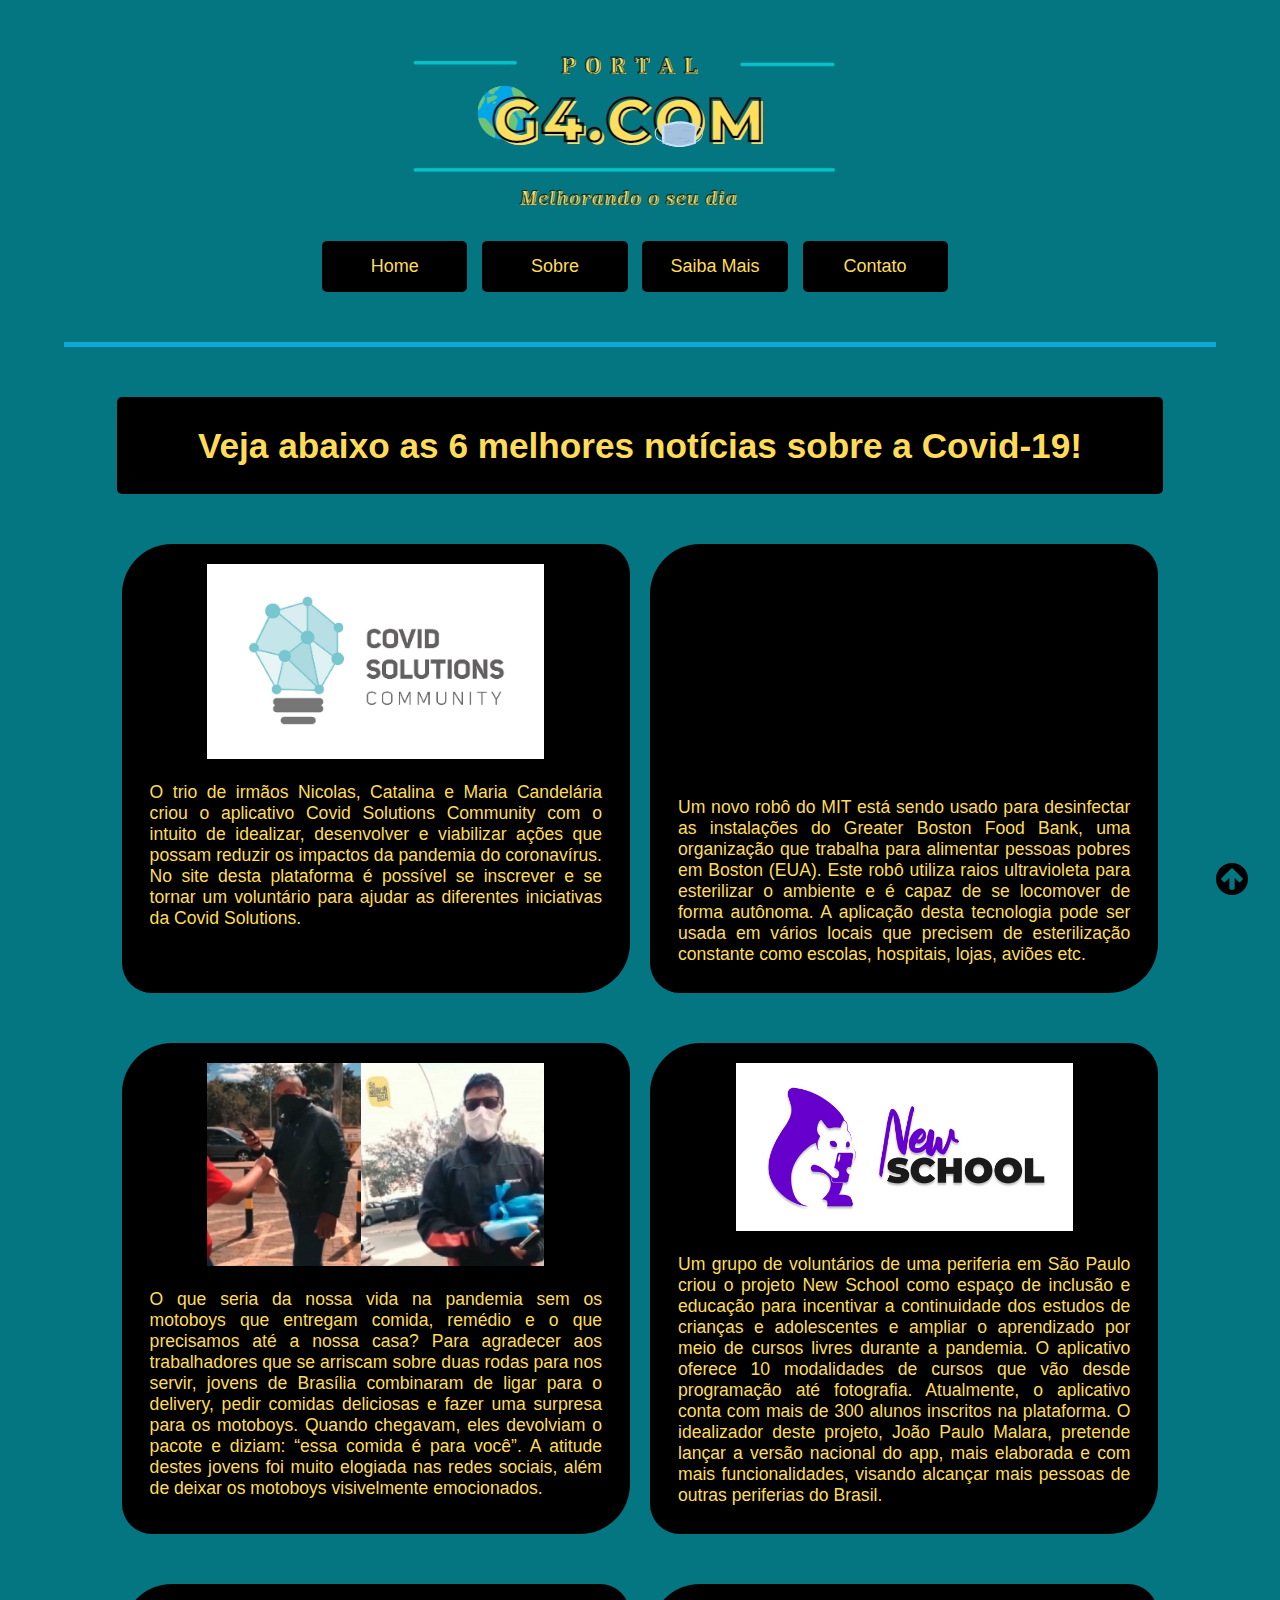
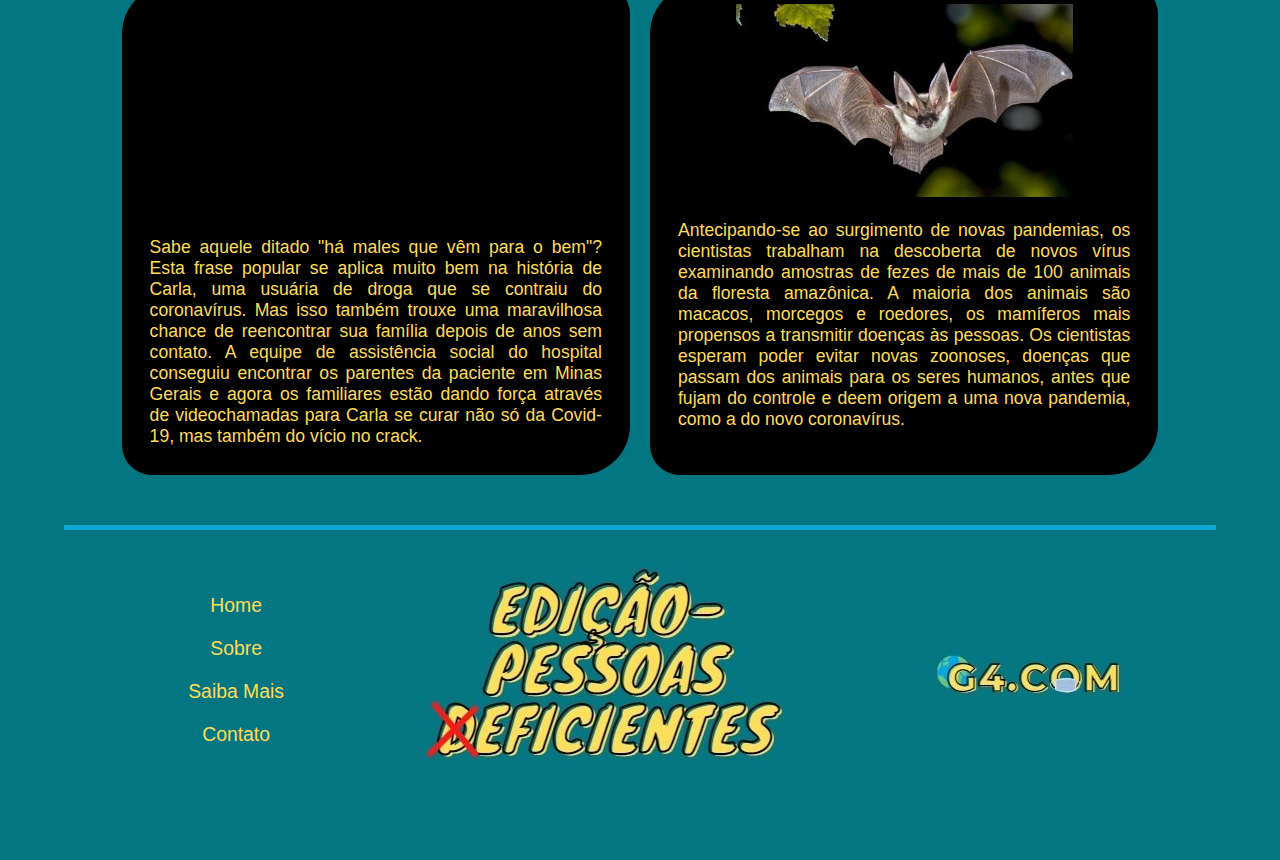
<file: index.html>
<!DOCTYPE html>
<html lang="pt-br">

<head>
	<meta charset="UTF-8">
	<meta http-equiv="X-UA-Compatible" content="IE=edge">
    <meta name="viewport" content="width=device-width, initial-scale=1.0">
	<link rel="icon" type="image/png" href="img/iconeaba.png"> <!-- Coloca logo na aba da página  -->
	<title>Home</title>
	<link rel="stylesheet" href="css/indexStyle.css">
</head>

<body>
	<header>
		<!-- Cabeçalho -->
		<img id="logo" src="img/logo497x233.jpg" alt="Imagem do logo portal G4">
		<nav>
			<a href="index.html" class="active">Home</a>
			<a href="sobre.html">Sobre</a>
			<a href="saiba-mais.html">Saiba Mais</a>
			<a href="contato.html">Contato</a>
		</nav>
	</header>

	<div id="titulo">
		<h1>Veja abaixo as 6 melhores notícias sobre a Covid-19!</h1>
	</div>

	<div class="noticias">
		<div id="noticia1">
			<img class="fotoNoticia" src="img/covidSolutions.jpg" alt="Logo do aplicativo Covid Solutions Community">
			<p>O trio de irmãos Nicolas, Catalina e Maria Candelária criou o aplicativo Covid
				Solutions Community com o intuito de idealizar, desenvolver e viabilizar
				ações que possam reduzir os impactos da pandemia do coronavírus. No site
				desta plataforma é possível se inscrever e se tornar um voluntário para
				ajudar as diferentes iniciativas da Covid Solutions. </p>
		</div>

		<div id="noticia2">
			<iframe width="340" height="220" src="https://www.youtube.com/embed/abIWcsJ4_gM" title="YouTube video player" frameborder="0" allow="accelerometer; autoplay; clipboard-write; encrypted-media; gyroscope; picture-in-picture" allowfullscreen></iframe>
			<p>Um novo robô do MIT está sendo usado para desinfectar as instalações do Greater
				Boston Food Bank, uma organização que trabalha para alimentar pessoas
				pobres em Boston (EUA). Este robô utiliza raios ultravioleta para esterilizar
				o ambiente e é capaz de se locomover de forma autônoma. A aplicação desta
				tecnologia pode ser usada em vários locais que precisem de esterilização
				constante como escolas, hospitais, lojas, aviões etc. </p>
		</div>
		<div id="noticia3">
			<img class="fotoNoticia" src="img/motoboys.jpg" alt="Dois motoboys recebem as entregas de volta">
			<p>O que seria da nossa vida na pandemia sem os motoboys que entregam comida,
				remédio e o que precisamos até a nossa casa? Para agradecer aos trabalhadores
				que se arriscam sobre duas rodas para nos servir, jovens de Brasília combinaram
				de ligar para o delivery, pedir comidas deliciosas e fazer uma surpresa para os
				motoboys. Quando chegavam, eles devolviam o pacote e diziam: “essa comida é
				para você”. A atitude destes jovens foi muito elogiada nas redes sociais, além de
				deixar os motoboys visivelmente emocionados. </p>
		</div>
		<div id="noticia4">
			<img class="fotoNoticia" src="img/newSchool.jpg" alt="Logo do aplicativo New School">
			<p>Um grupo de voluntários de uma periferia em São Paulo criou o projeto New School
				como espaço de inclusão e educação para incentivar a continuidade dos estudos de
				crianças e adolescentes e ampliar o aprendizado por meio de cursos livres
				durante a pandemia. O aplicativo oferece 10 modalidades de cursos que vão
				desde programação até fotografia. Atualmente, o aplicativo conta com mais
				de 300 alunos inscritos na plataforma. O idealizador deste projeto, João
				Paulo Malara, pretende lançar a versão nacional do app, mais elaborada e
				com mais funcionalidades, visando alcançar mais pessoas de outras periferias
				do Brasil.</p>
		</div>
		<div id="noticia5">
			<iframe width="340" height="220" src="https://www.youtube.com/embed/PZFHiwsiRlI" title="YouTube video player" frameborder="0" allow="accelerometer; autoplay; clipboard-write; encrypted-media; gyroscope; picture-in-picture" allowfullscreen></iframe>
			<p>Sabe aquele ditado "há males que vêm para o bem"? Esta frase popular se aplica muito bem
				na história de Carla, uma usuária de droga que se contraiu do coronavírus. Mas isso também
				trouxe uma maravilhosa chance de reencontrar sua família depois de anos sem contato. A
				equipe de assistência social do hospital conseguiu encontrar os parentes da paciente em
				Minas Gerais e agora os familiares estão dando força através de videochamadas para Carla
				se curar não só da Covid-19, mas também do vício no crack.
			</p>
		</div>
		<div id="noticia6">
			<img class="fotoNoticia" src="img/morcego.jpg" alt="Morcego voando">
			<p>Antecipando-se ao surgimento de novas pandemias, os cientistas
				trabalham na descoberta de novos vírus examinando amostras de
				fezes de mais de 100 animais da floresta amazônica. A maioria
				dos animais são macacos, morcegos e roedores, os mamíferos
				mais propensos a transmitir doenças às pessoas. Os cientistas
				esperam poder evitar novas zoonoses, doenças que passam dos
				animais para os seres humanos, antes que fujam do controle e
				deem origem a uma nova pandemia, como a do novo coronavírus.
			</p>
		</div>
	</div>

	<div style="position: fixed; bottom:0%; left: 95%;"><a href="#titulo" title="retornar ao topo"><img
				src="img/voltar.png" width="50%"></a></div>
	</div>

	<footer>
		<!-- Rodapé -->
		<div class="dadosRodape">
			<ul class="menuRodape">
				<li><a href="#logo">Home</a></li>
				<li><a href="sobre.html">Sobre</a></li>
				<li><a href="saibaMais.html">Saiba Mais</a></li>
				<li><a href="contato.html">Contato</a></li>
			</ul>
			<img id="logoRodape" src="img/logoRodape.jpg" alt="logo do rodapé">
			<img id="logoGrupo" src="img/logoGrupo.jpg" alt="logo g4.com">
		</div>
	</footer>

</body>

</html>
</file>
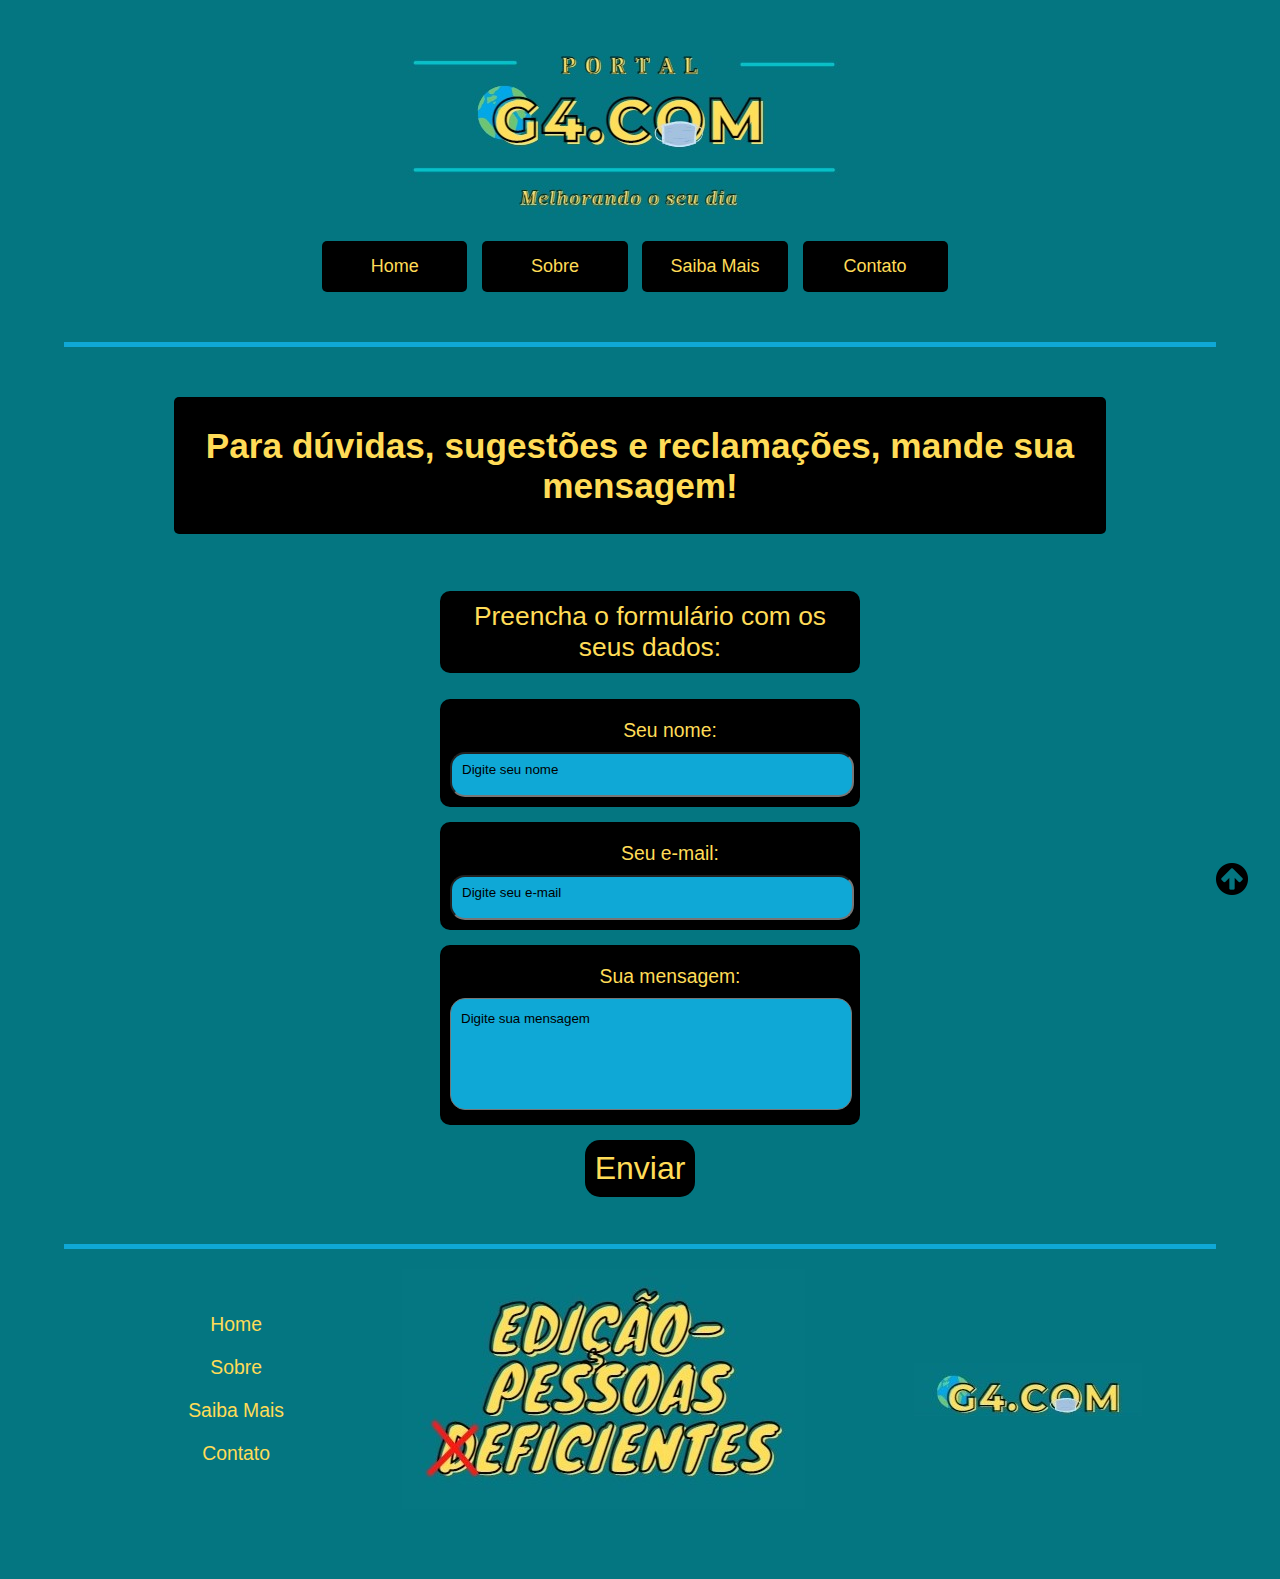
<file: contato.html>
<!DOCTYPE html>
<html lang="pt-br">

<head>
  <meta charset="UTF-8" />
  <meta name="viewport" content="width=device-width, initial-scale=1.0" />
  <link rel="icon" type="image/png" href="img/iconeaba.png" />
  <!-- Coloca logo na aba da página  -->
  <link rel="stylesheet" href="css/contato-style.css" />
  <title>Contato</title>
</head>

<body>
  <header>
		<!-- Cabeçalho -->
		<img id="logo" src="img/logo497x233.jpg" alt="Imagem do logo portal G4">
		<nav>
			<a href="index.html" class="active">Home</a>
			<a href="sobre.html">Sobre</a>
			<a href="saiba-mais.html">Saiba Mais</a>
			<a href="contato.html">Contato</a>
		</nav>
	</header>
  
  <div id="titulo">
    <h1>Para dúvidas, sugestões e reclamações, mande sua mensagem!</h1>
    </div>
  
  <div class="formulario">
    <form id="dadosFormulario">
      <p>Preencha o formulário com os seus dados:</p>

      <div class="field">
        <label for="nome">Seu nome:</label>
        <input type="text" id="nome" name="nome" placeholder="Digite seu nome" required />
      </div>

      <div class="field">
        <label for="email">Seu e-mail:</label>
        <input type="email" id="email" name="email" placeholder="Digite seu e-mail" required />
      </div>

      <div class="field">
        <label for="mensagem">Sua mensagem:</label>
        <textarea type="text" name="mensagem" id="mensagem" placeholder="Digite sua mensagem" required></textarea>
      </div>

      <input type="submit" value="Enviar" />
    </form>
  </div>

  <div style="position: fixed; bottom:0%; left: 95%;"><a href="#titulo" title="retornar ao topo"><img
    src="img/voltar.png" width="50%"></a></div>
</div>

<footer>
  <!-- Rodapé -->
  <div class="dadosRodape">
    <ul class="menuRodape">
      <li><a href="index.html">Home</a></li>
      <li><a href="sobre.html">Sobre</a></li>
      <li><a href="saiba-mais.html">Saiba Mais</a></li>
      <li><a href="contato.html">Contato</a></li>
    </ul>
    <img id="logoRodape" src="img/logoRodape.jpg" alt="logo do rodapé">
    <img id="logoGrupo" src="img/logoGrupo.jpg" alt="logo g4.com">
  </div>
</footer>

</body>
<script src="script/script.js"></script>

</html>
</file>
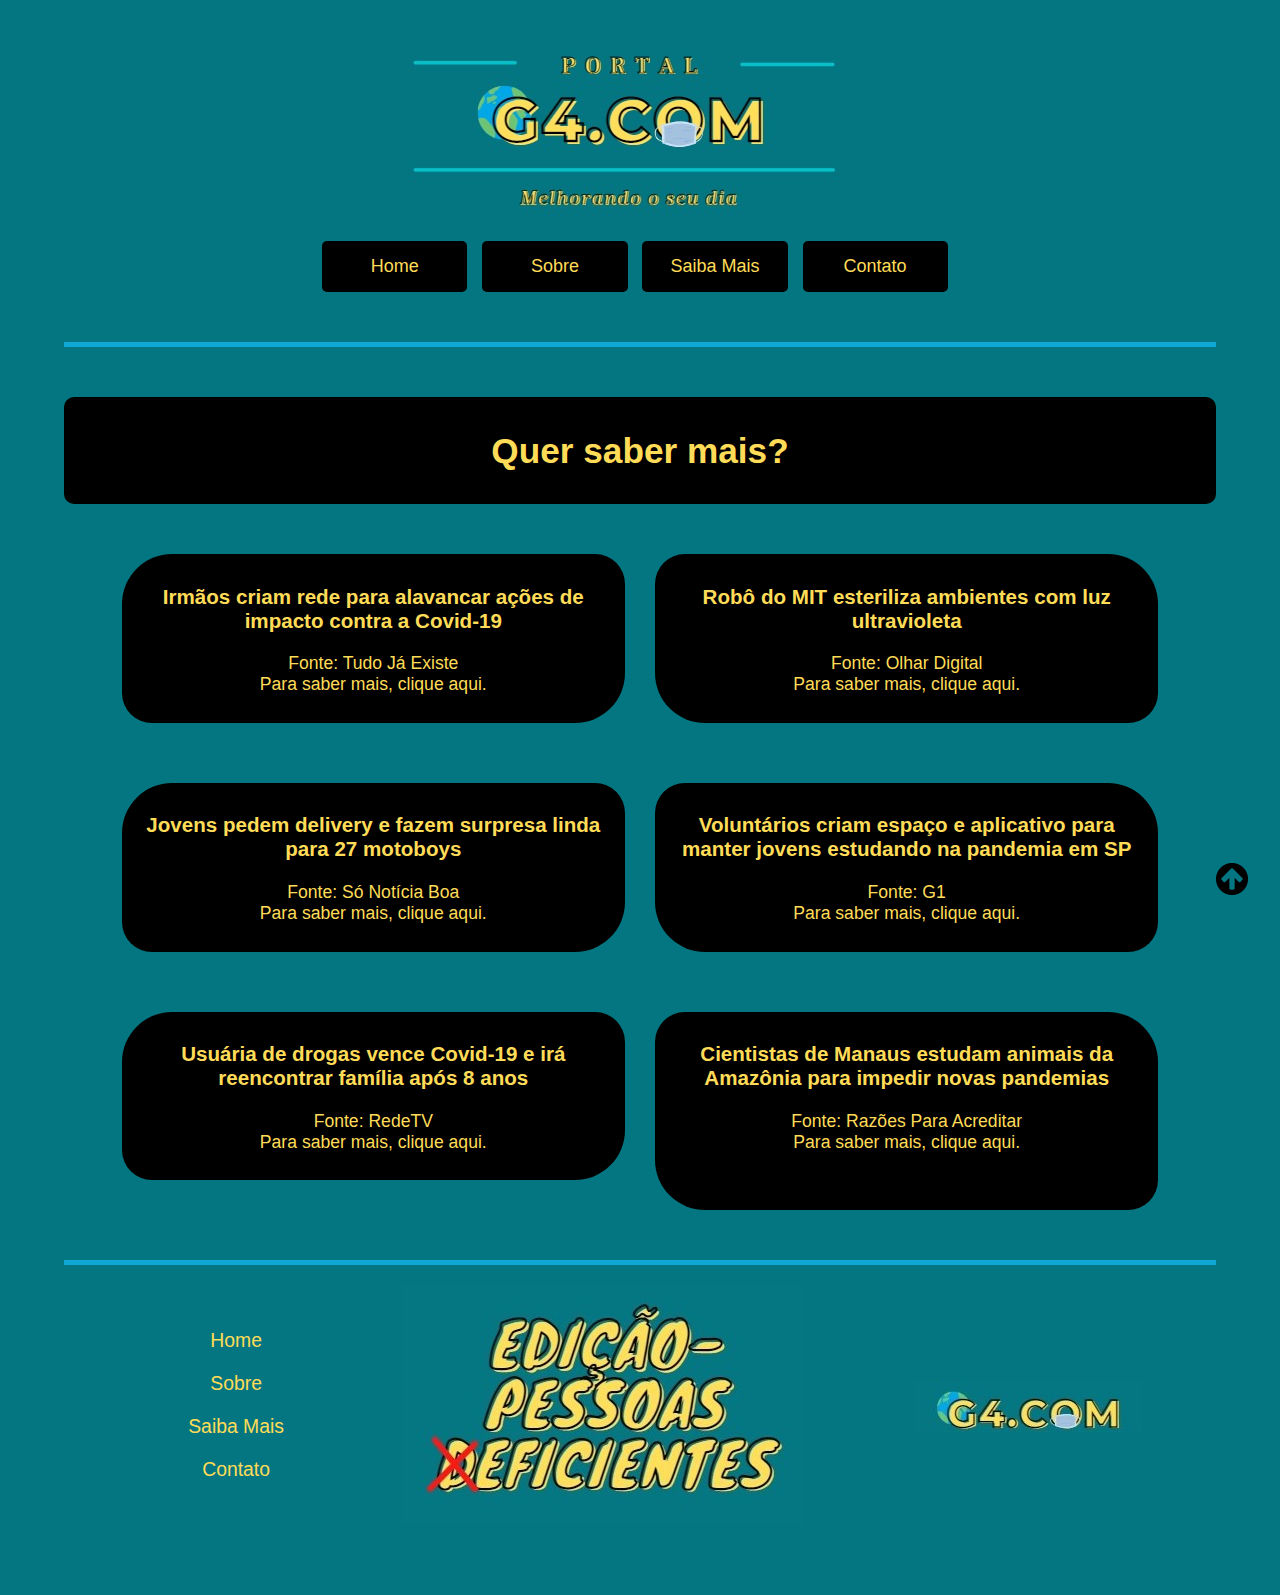
<file: saiba-mais.html>
<!DOCTYPE html>
<html lang="pt-br">

<head>
    <meta charset="UTF-8">
    <meta http-equiv="X-UA-Compatible" content="IE=edge">
    <meta name="viewport" content="width=device-width, initial-scale=1.0">
    <link rel="icon" type="image/png" href="img/iconeaba.png"> <!-- Coloca logo na aba da página  -->
    <title>Saiba Mais</title>
    <link rel="stylesheet" href="css/saiba-mais-style.css">
</head>

<body>
	<header>
		<!-- Cabeçalho -->
		<img id="logo" src="img/logo497x233.jpg" alt="Imagem do logo portal G4">
		<nav>
			<a href="index.html" class="active">Home</a>
			<a href="sobre.html">Sobre</a>
			<a href="saiba-mais.html">Saiba Mais</a>
			<a href="contato.html">Contato</a>
		</nav>
	</header>

    <div id="titulo">
        <h1>Quer saber mais?</h1>
    </div>

    <div class="noticias">
        <div id="noticia1">
            <h3>Irmãos criam rede para alavancar ações de impacto contra a Covid-19</h3>
            <p><a
                    href="https://tudojaexiste.com.br/irmaos-criam-rede-para-alavancar-ideias-de-impacto-contra-a-covid-19/">Fonte:
                    Tudo Já Existe <br>
                    Para saber mais, clique
                    aqui</a>.</p>
        </div>

        <div id="noticia2">
            <h3>Robô do MIT esteriliza ambientes com luz ultravioleta
            </h3>
            <p><a href="https://www.youtube.com/watch?v=abIWcsJ4_gM">Fonte: Olhar Digital <br>
                    Para saber mais, clique aqui</a>.</p>
        </div>

        <div id="noticia3">
            <h3>Jovens pedem delivery e fazem surpresa linda para 27 motoboys</h3>
            <p><a
                    href="https://www.sonoticiaboa.com.br/2021/04/29/jovens-pedem-delivery-surpresa-linda-27-motoboys-video/">Fonte:
                    Só Notícia Boa <br>
                    Para saber mais, clique
                    aqui</a>.</p>
            </p>
        </div>

        <div id="noticia4">
            <h3>Voluntários criam espaço e aplicativo para manter jovens estudando na pandemia em SP</h3>
            <p><a
                    href="https://g1.globo.com/olha-que-legal/noticia/2020/12/13/voluntarios-criam-espaco-e-aplicativo-para-manter-jovens-estudando-na-pandemia-em-sp.ghtml">Fonte:
                    G1 <br>
                    Para saber mais, clique
                    aqui</a>.</p>
        </div>

        <div id="noticia5">
            <h3>Usuária de drogas vence Covid-19 e irá reencontrar família após 8 anos</h3>
            <p><a href="https://www.youtube.com/watch?v=PZFHiwsiRlI&t">Fonte: RedeTV <br>
                    Para saber mais, clique aqui</a>.</p>
        </div>

        <div id="noticia6">
            <h3>Cientistas de Manaus estudam animais da Amazônia para impedir novas pandemias</h3>
            <p><a href="https://razoesparaacreditar.com/cientistas-animais-amazonia-pandemias/">Fonte:
                    Razões Para Acreditar <br>
                    Para saber mais, clique
                    aqui</a>.</p>
        </div>
    </div>

    <div style="position: fixed; bottom:0%; left: 95%;"><a href="#titulo" title="retornar ao topo"><img
                src="img/voltar.png" width="50%"></a></div>
    </div>

    <footer>
		<!-- Rodapé -->
		<div class="dadosRodape">
			<ul class="menuRodape">
				<li><a href="index.html">Home</a></li>
				<li><a href="sobre.html">Sobre</a></li>
				<li><a href="saiba-mais.html">Saiba Mais</a></li>
				<li><a href="contato.html">Contato</a></li>
			</ul>
			<img id="logoRodape" src="img/logoRodape.jpg" alt="logo do rodapé">
			<img id="logoGrupo" src="img/logoGrupo.jpg" alt="logo g4.com">
		</div>
	</footer>

</body>

</html>
</file>
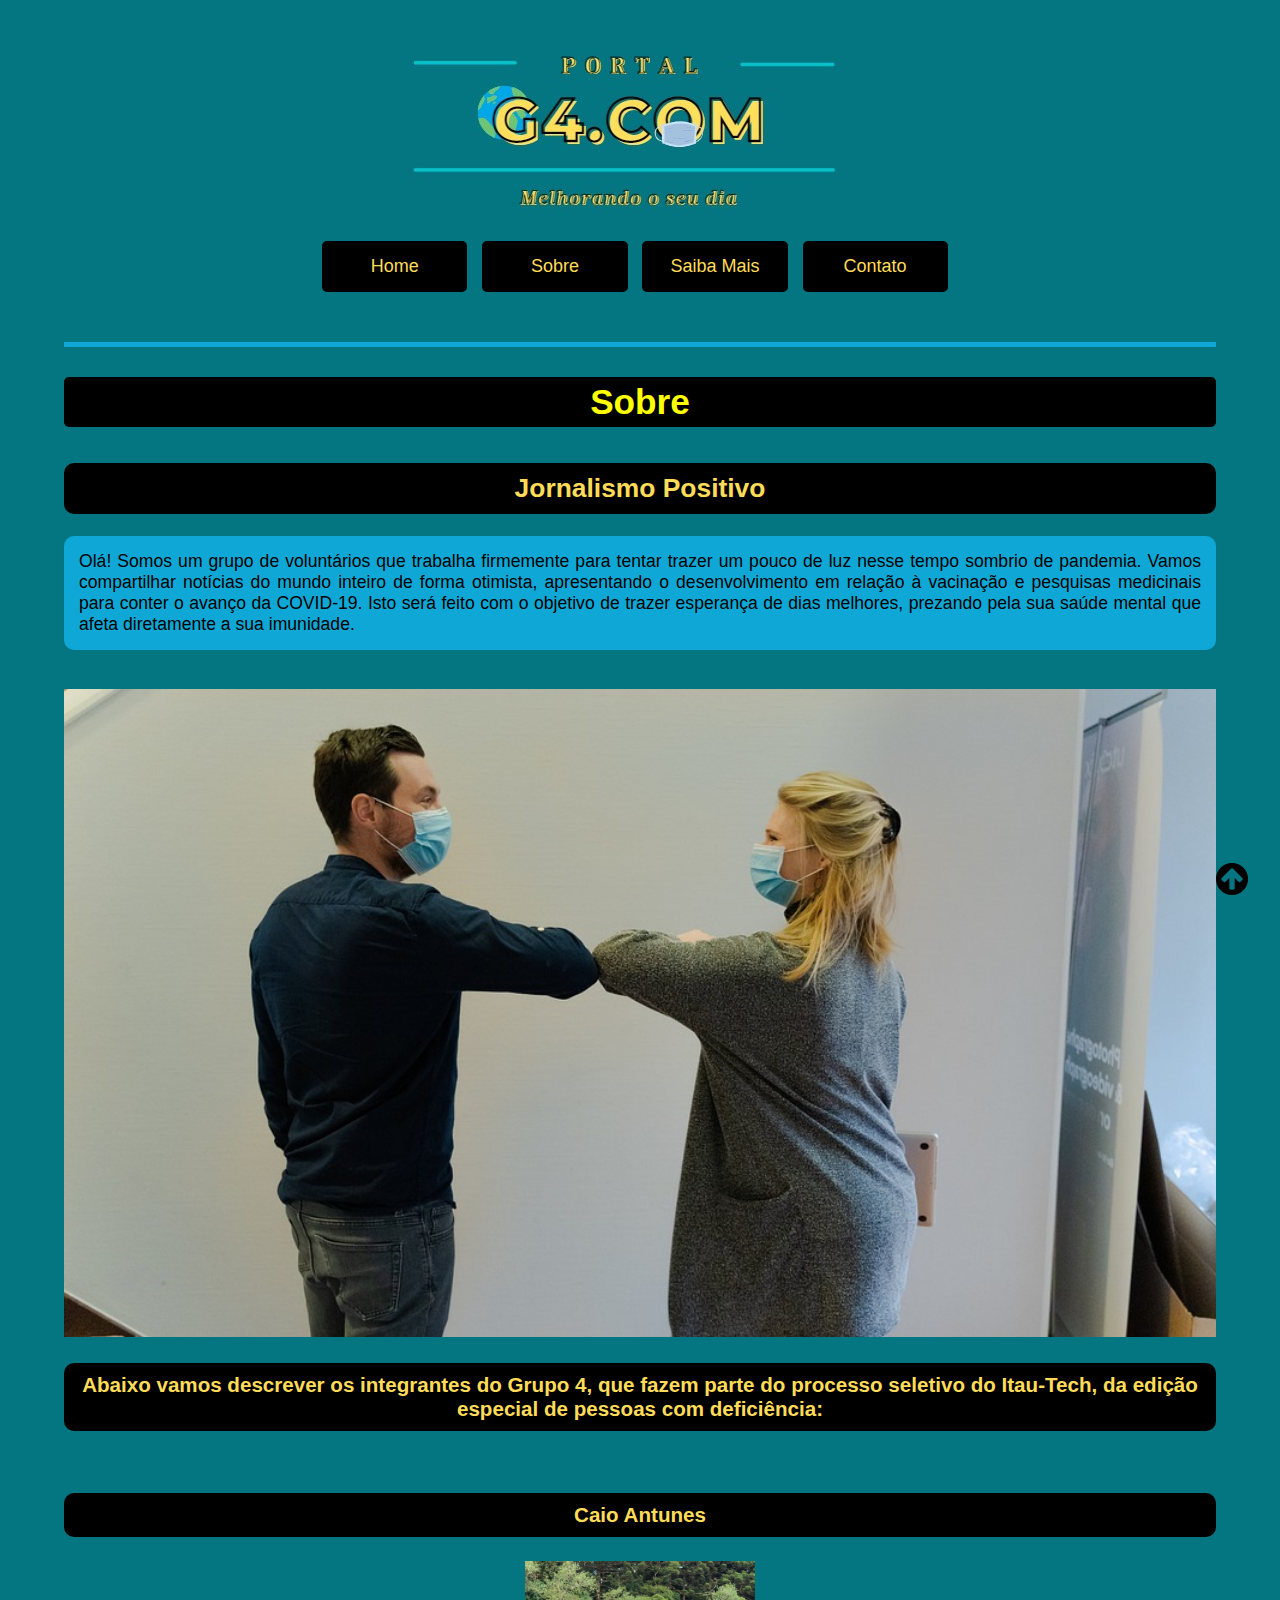
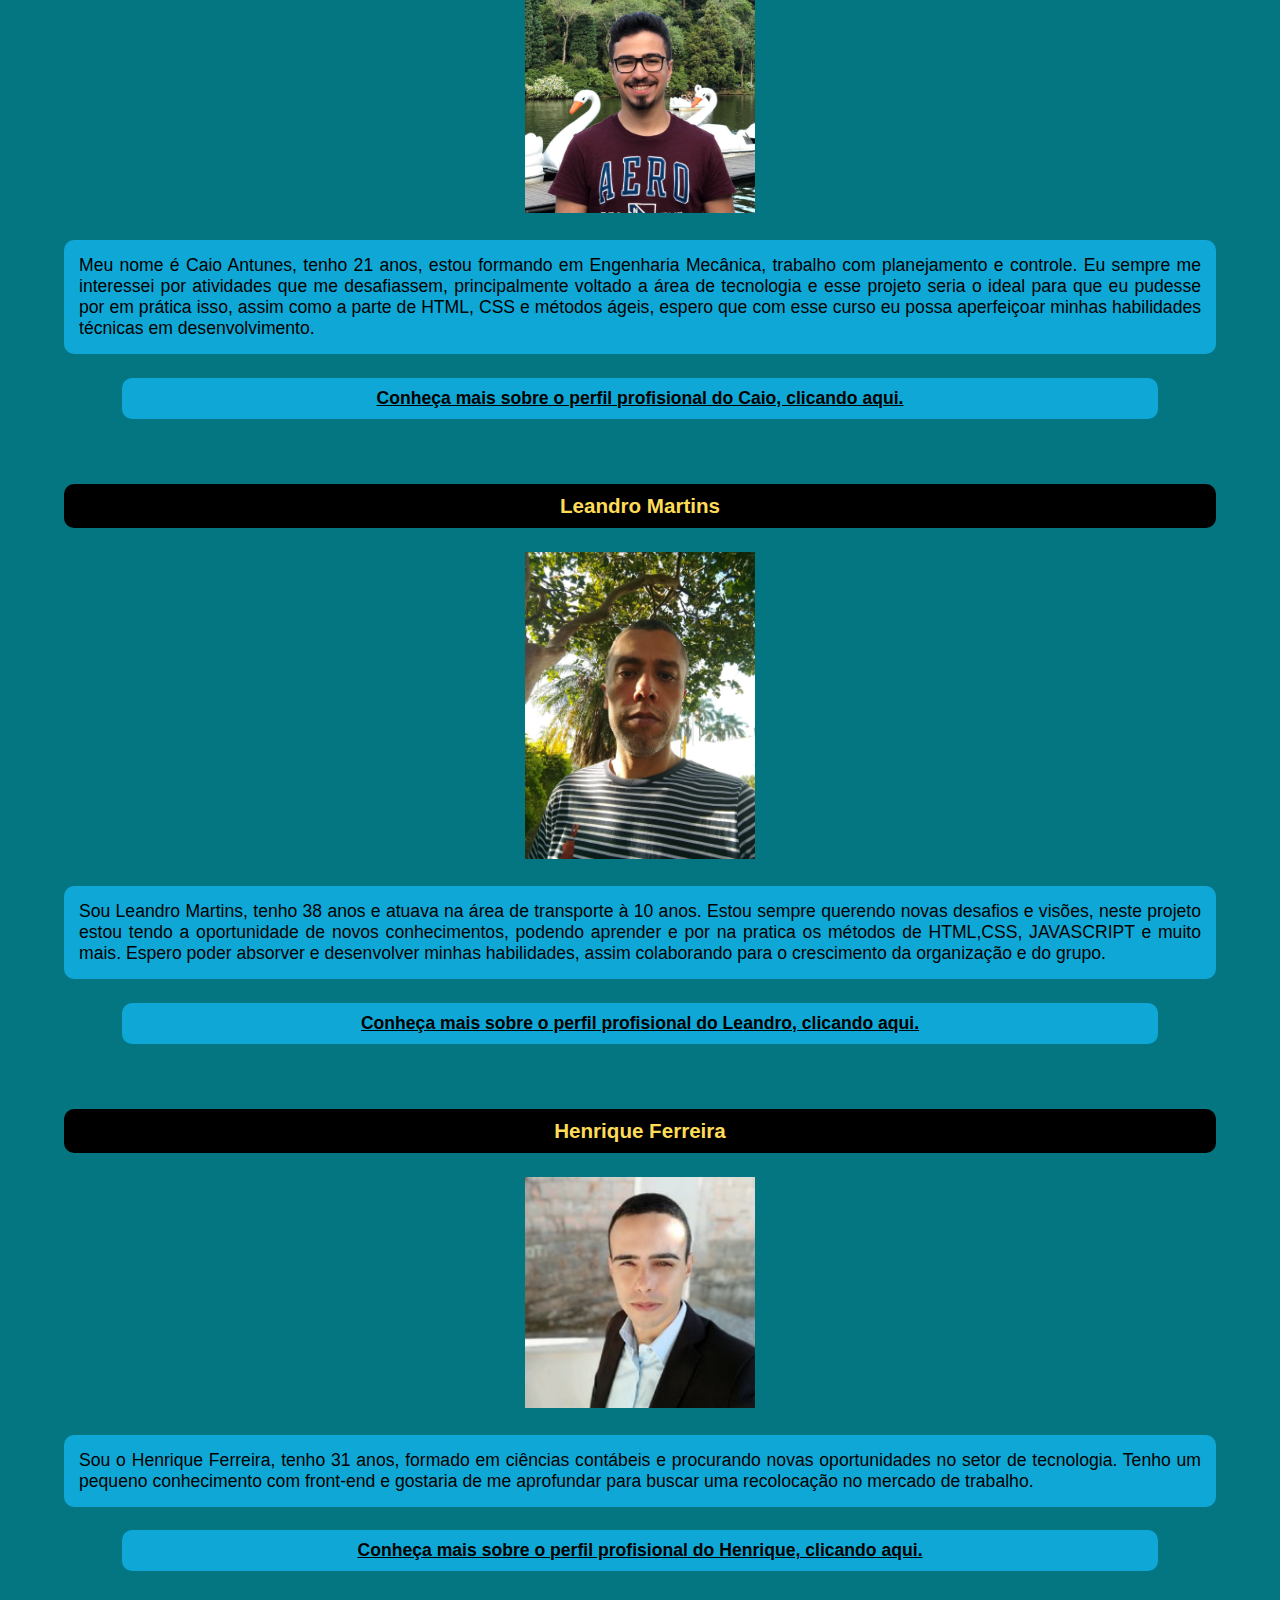
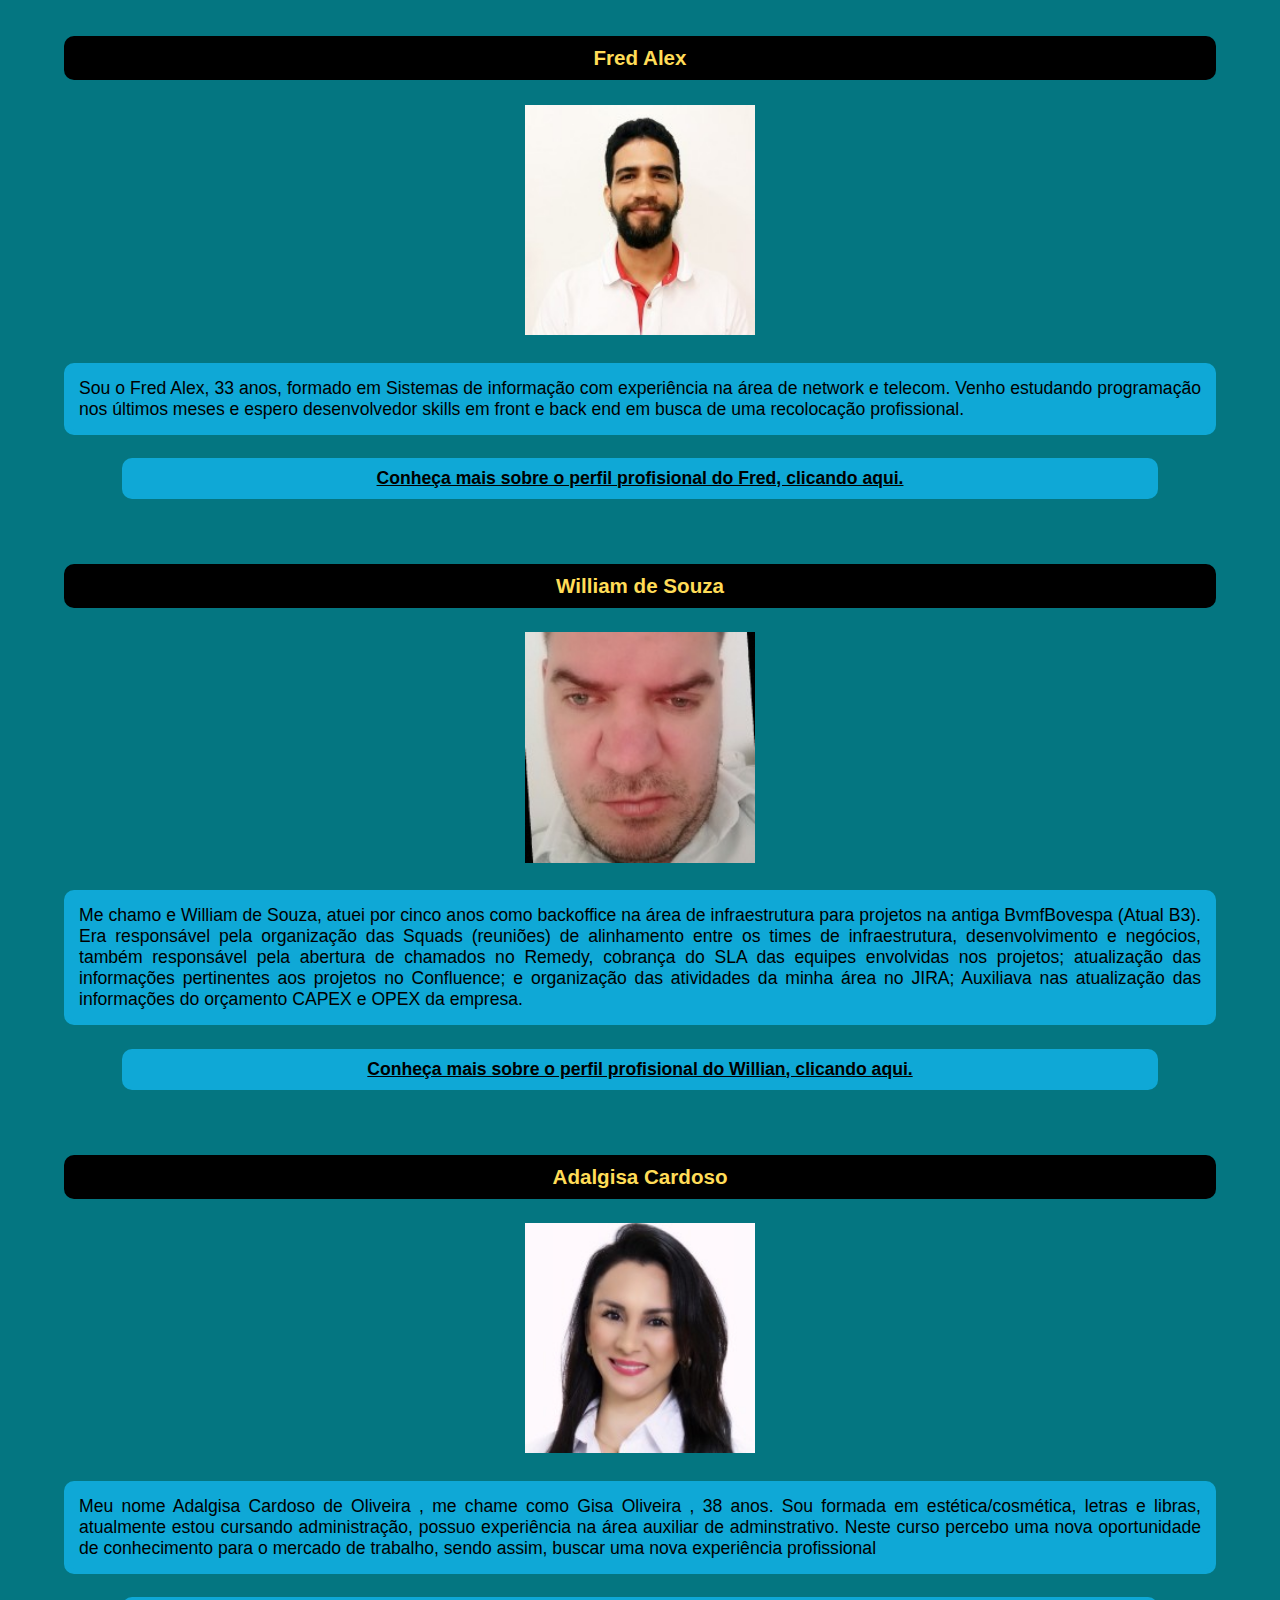
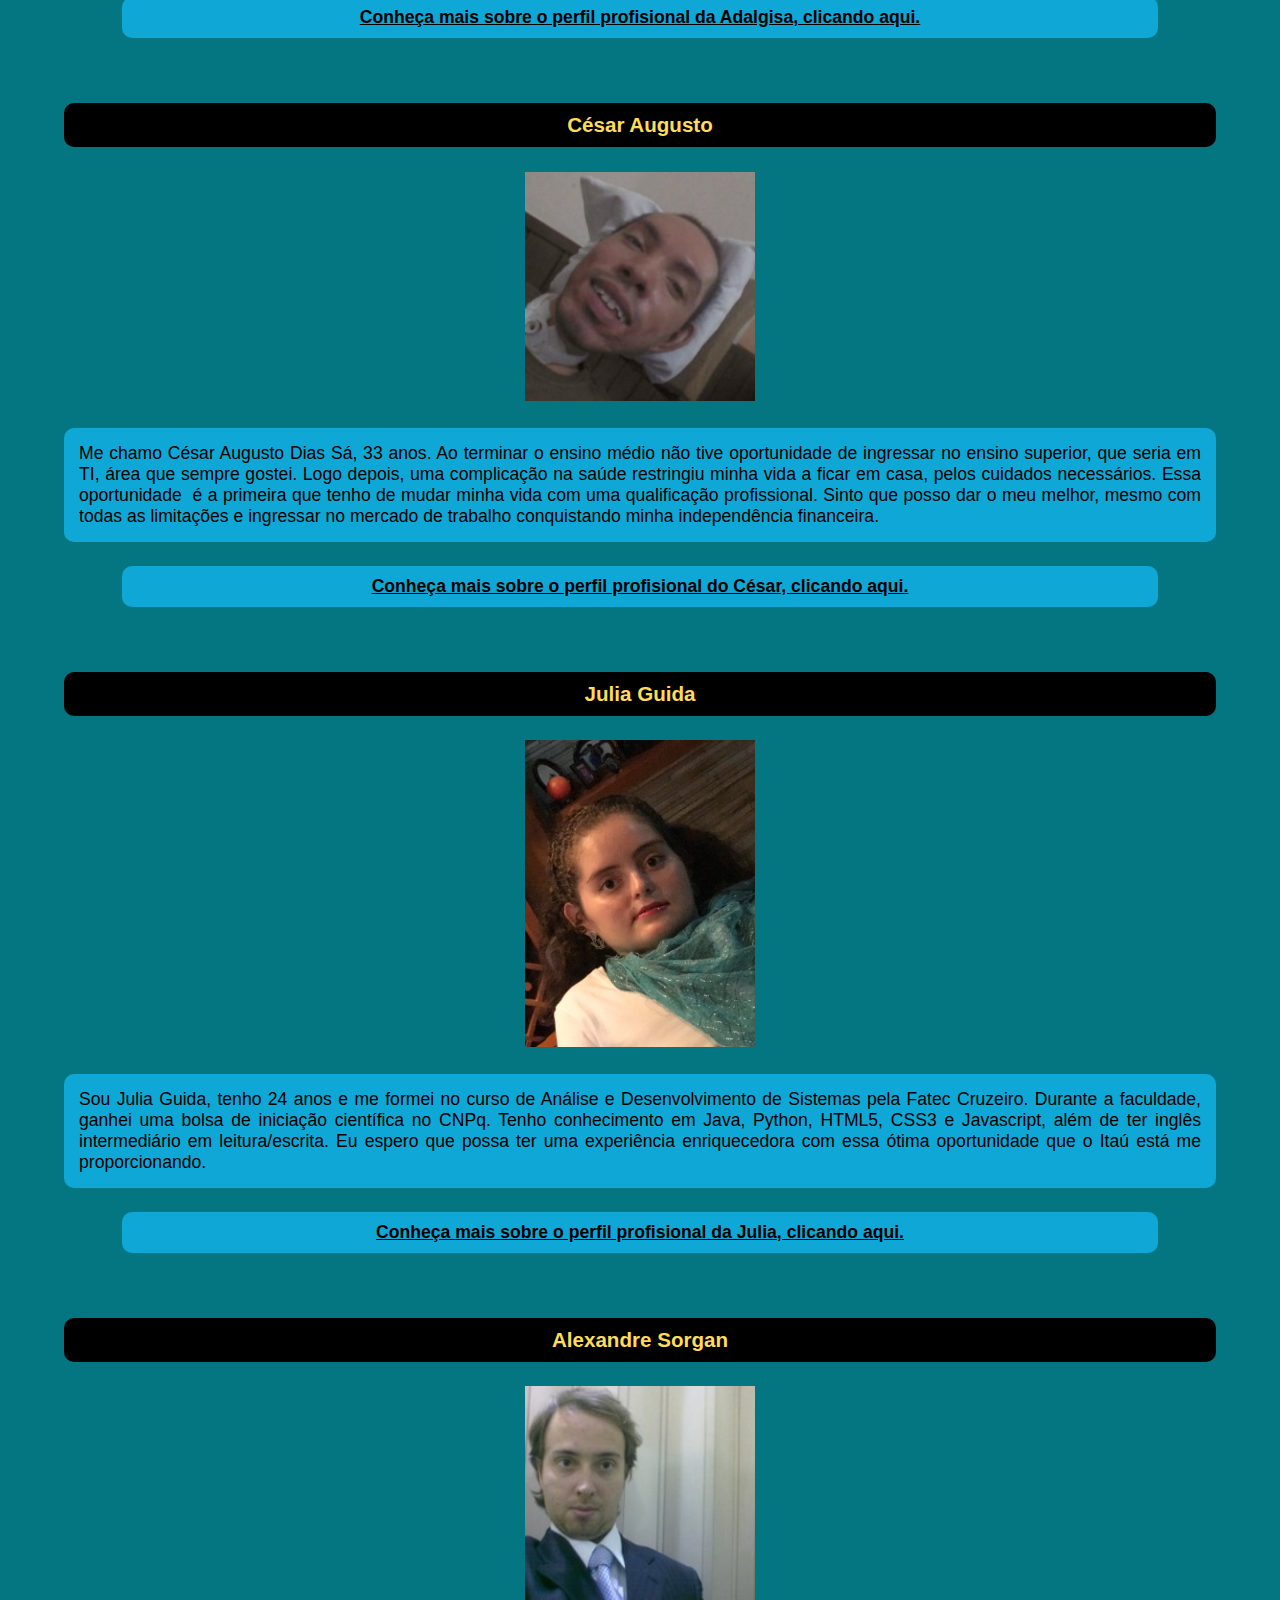
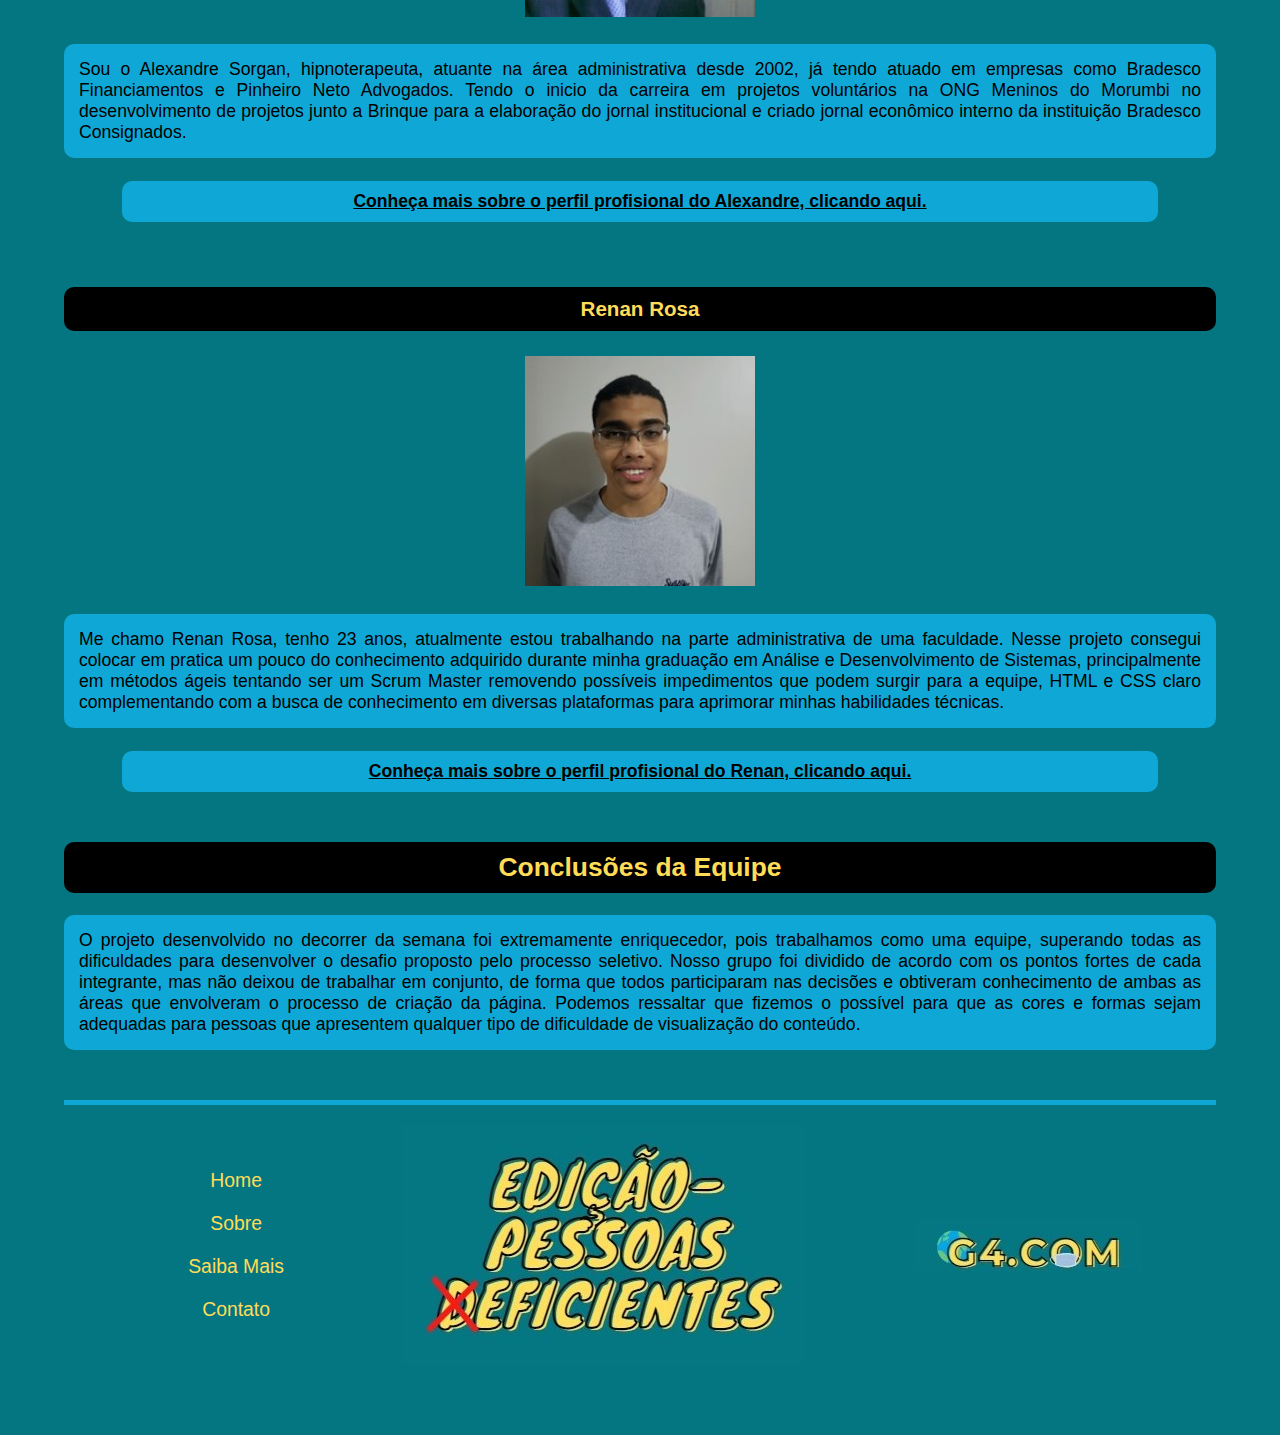
<file: sobre.html>
<!DOCTYPE html>
<html lang="pt-br">

<head>
	<meta charset="UTF-8">
	<meta http-equiv="X-UA-Compatible" content="IE=edge">
    <meta name="viewport" content="width=device-width, initial-scale=1.0">
	<link rel="icon" type="image/png" href="img/iconeaba.png"> <!-- Coloca logo na aba da página  -->
	<title>Sobre</title>
	<link rel="stylesheet" href="css/sobreStyle.css">
</head>

<body>
	<header>
		<!-- Cabeçalho -->
		<img id="logo" src="img/logo497x233.jpg" alt="Imagem do logo portal G4">
		<nav>
			<a href="index.html" class="active">Home</a>
			<a href="sobre.html">Sobre</a>
			<a href="saiba-mais.html">Saiba Mais</a>
			<a href="contato.html">Contato</a>
		</nav>
	</header>
	
	<div id="topo">
		<div id="Sobre">
			<h1>Sobre</h1>
		</div> <br>
		<h2>Jornalismo Positivo</h2>

		<p> Olá! Somos um grupo de voluntários que trabalha firmemente para tentar trazer um pouco de luz nesse
      tempo sombrio de pandemia.
      Vamos compartilhar notícias do mundo inteiro de forma otimista, apresentando o desenvolvimento em relação
      à vacinação e pesquisas medicinais para
      conter o avanço da COVID-19. Isto será feito com o objetivo de trazer esperança de dias melhores, prezando
      pela sua saúde mental que afeta diretamente a sua imunidade.</p> <br>

	</div>

	<div id="ImagemDestaque">
		<img class="imgDestaque" src="img/team.png" width="100%">
	</div>
	<div id="Descricao">
		<h3> Abaixo vamos descrever os integrantes do Grupo 4, que fazem parte do processo seletivo do Itau-Tech, da
			edição especial de pessoas com deficiência:</h3> <br>
	</div>
	<div id=integrante>
		<h3> Caio Antunes</h3>
		<h5><img class="imgintegrante" src="img/perfilcaio.png.jpg" width="20%"></h5>
		<p>Meu nome é Caio Antunes, tenho 21 anos, estou formando em Engenharia Mecânica, trabalho com planejamento e
			controle.
			Eu sempre me interessei por atividades que me desafiassem, principalmente voltado a área de tecnologia e
			esse projeto seria o ideal para que eu
			pudesse por em prática isso, assim como a parte de HTML, CSS e métodos ágeis, espero que com esse curso eu
			possa aperfeiçoar minhas habilidades
			técnicas em desenvolvimento.</p>
		<div>
			<h4> <a href="https://www.linkedin.com/in/caio-antunes-gon%C3%A7alves-197a77173"> Conheça mais sobre o
					perfil profisional do Caio, clicando aqui. </a> </h4> <br>
		</div>

		<h3>Leandro Martins </h3>
		<h5><img class="imgintegrante" src="img/perfilleandro.png" width="20%"></h5>
		<p> Sou Leandro Martins, tenho 38 anos e atuava na área de transporte à 10 anos. Estou sempre querendo novas
			desafios e visões, neste
			projeto estou tendo a oportunidade de novos conhecimentos, podendo aprender e por na pratica os métodos de
			HTML,CSS, JAVASCRIPT e muito mais. Espero poder absorver e desenvolver minhas habilidades, assim colaborando
			para
			o crescimento da organização e do grupo.</p>
		<div>
			<h4> <a href="https://www.linkedin.com/lefatel"> Conheça mais sobre o perfil profisional do Leandro,
					clicando aqui. </a> </h4> <br>
		</div>

		<h3> Henrique Ferreira</h3>
		<h5><img class="imgintegrante" src="img/perfilhenrique.png" width="20%"></h5>
		<p> Sou o Henrique Ferreira, tenho 31 anos, formado em ciências contábeis e procurando novas oportunidades no
			setor de tecnologia.
			Tenho um pequeno conhecimento com front-end e gostaria de me aprofundar para buscar uma recolocação no
			mercado de trabalho.</p>
		<div>
			<h4> <a href="https://www.linkedin.com/in/henrique-andrade-4148b0109/"> Conheça mais sobre o perfil
					profisional do Henrique, clicando aqui. </a> </h4> <br>
		</div>

		<h3> Fred Alex</h3>
		<h5><img class="imgintegrante" src="img/perfilfred.png" width="20%"></h5>
		<p> Sou o Fred Alex, 33 anos, formado em Sistemas de informação com experiência na área de network e telecom.
			Venho
			estudando programação nos últimos meses e espero desenvolvedor skills em front e back end em busca de uma
			recolocação profissional.</p>
		<div>
			<h4> <a href="https://www.linkedin.com/in/fredalex/"> Conheça mais sobre o perfil profisional do Fred,
					clicando aqui. </a> </h4> <br>
		</div>

		<h3>William de Souza</h3>
		<h5><img class="imgintegrante" src="img/perfilwillian.png" width="20%"></h5>
		<p> Me chamo e William de Souza, atuei por cinco anos como backoffice na área de infraestrutura para projetos na
			antiga BvmfBovespa (Atual B3). Era responsável pela organização das Squads (reuniões) de alinhamento entre
			os
			times de infraestrutura, desenvolvimento e negócios, também
			responsável pela abertura de chamados no Remedy, cobrança do SLA das equipes envolvidas nos projetos;
			atualização das informações pertinentes aos projetos no Confluence; e organização das atividades da minha
			área no JIRA; Auxiliava nas atualização das informações do orçamento CAPEX e OPEX da empresa.</p>
		<div>
			<h4> <a href="https://www.linkedin.com/in/williams2"> Conheça mais sobre o perfil profisional do Willian,
					clicando aqui. </a> </h4> <br>
		</div>

		<h3> Adalgisa Cardoso</h3>
		<h5><img class="imgintegrante" src="img/perfilgisa.png" width="20%"></h5>
		<p> Meu nome Adalgisa Cardoso de Oliveira , me chame como Gisa Oliveira , 38 anos. Sou formada em
			estética/cosmética, letras e libras, atualmente estou cursando administração, possuo experiência na área
			auxiliar de adminstrativo. Neste
			curso percebo uma nova oportunidade de conhecimento para o mercado de trabalho, sendo assim, buscar uma nova
			experiência profissional</p>
		<div>
			<h4> <a href="http://linkedin.com/in/gisa-oliveira-21a17688"> Conheça mais sobre o perfil profisional da
					Adalgisa, clicando aqui. </a> </h4> <br>
		</div>

		<h3> César Augusto</h3>
		<h5><img class="imgintegrante" src="img/perfilcesar.png" width="20%"></h5>
		<p> Me chamo César Augusto Dias Sá, 33 anos. Ao terminar o ensino médio não tive oportunidade de ingressar no
			ensino superior, que seria em TI, área que sempre gostei. Logo depois, uma complicação na saúde restringiu
			minha vida a ficar em casa, pelos cuidados necessários. Essa oportunidade  é a primeira que tenho de mudar
			minha vida com uma qualificação profissional. Sinto que posso dar o meu melhor, mesmo com todas as
			limitações e ingressar no mercado de trabalho conquistando minha independência financeira.</p>
		<div>
			<h4> <a href="https://www.linkedin.com/in/sacesarsa/"> Conheça mais sobre o perfil profisional do César,
					clicando aqui. </a> </h4> <br>
		</div>

		<h3> Julia Guida</h3>
		<h5><img class="imgintegrante" src="img/perfiljulia2.jpg" width="20%"></h5>
		<p> Sou Julia Guida, tenho 24 anos e me formei no curso de Análise e Desenvolvimento de Sistemas pela Fatec
			Cruzeiro. Durante a faculdade, ganhei uma bolsa de iniciação científica no CNPq. Tenho conhecimento em Java,
			Python, HTML5, CSS3 e Javascript, além de ter inglês intermediário em leitura/escrita. Eu espero que possa
			ter uma experiência enriquecedora com essa ótima oportunidade que o Itaú está me proporcionando.</p>
		<div>
			<h4> <a href="https://www.linkedin.com/in/julia-guida-017113145"> Conheça mais sobre o perfil profisional da
					Julia, clicando aqui. </a> </h4> <br>
		</div>

		<h3> Alexandre Sorgan</h3>
		<h5><img class="imgintegrante" src="img/perfilalexandre.png" width="20%"></h5>
		<p>Sou o Alexandre Sorgan, hipnoterapeuta, atuante na área administrativa desde 2002, já tendo atuado em
			empresas como Bradesco
			Financiamentos e Pinheiro Neto Advogados.
			Tendo o inicio da carreira em projetos voluntários na ONG Meninos do Morumbi no desenvolvimento de projetos
			junto a Brinque para a elaboração do jornal institucional e criado jornal econômico interno da instituição
			Bradesco Consignados.</p>
		<div>
			<h4> <a href="https://www.linkedin.com/in/alexandre-sorgan-1b504449/"> Conheça mais sobre o perfil
					profisional do Alexandre, clicando aqui. </a> </h4> <br>
		</div>

		<h3> Renan Rosa</h3>
		<h5><img class="imgintegrante" src="img/perfilrenan.png" width="20%"></h5>
		<p> Me chamo Renan Rosa, tenho 23 anos, atualmente estou trabalhando na parte administrativa de uma faculdade.
			Nesse projeto consegui colocar em pratica um pouco do conhecimento adquirido durante minha graduação em
			Análise e Desenvolvimento de Sistemas, principalmente em métodos ágeis tentando ser um Scrum Master
			removendo possíveis impedimentos que podem surgir para a equipe, HTML e CSS claro complementando com a busca
			de conhecimento em diversas plataformas para aprimorar minhas habilidades técnicas.</p>
		<div>
			<h4> <a href="https://www.linkedin.com/in/renan-rosa-fernandes-dos-santos-9b420a171"> Conheça mais sobre o
					perfil profisional do Renan, clicando aqui. </a> </h4>
		</div>

		<div id="conclusoes">
		<h2> Conclusões da Equipe</h2>

		<p> O projeto desenvolvido no decorrer da semana foi extremamente enriquecedor, pois trabalhamos
      como uma equipe, superando todas as dificuldades para desenvolver o desafio proposto
      pelo processo seletivo. Nosso grupo foi dividido de acordo com os pontos fortes de cada integrante, mas não deixou de
      trabalhar em conjunto, de forma que todos participaram nas decisões e obtiveram conhecimento de ambas
      as áreas que envolveram o processo de criação da página. Podemos ressaltar que fizemos o
      possível para que as cores e formas sejam adequadas para pessoas que apresentem qualquer tipo de dificuldade
      de visualização do conteúdo.
		</p>
		</div>

	</div>


	</div>

	<div style="position: fixed; bottom:0%; left: 95%;"><a href="#topo" title="retornar ao topo"><img
				src="img/voltar.png" width="50%"></a></div>
	</div>
	
	<footer>
		<!-- Rodapé -->
		<div class="dadosRodape">
			<ul class="menuRodape">
				<li><a href="#logo">Home</a></li>
				<li><a href="sobre.html">Sobre</a></li>
				<li><a href="saiba-mais.html">Saiba Mais</a></li>
				<li><a href="contato.html">Contato</a></li>
			</ul>
			<img id="logoRodape" src="img/logoRodape.jpg" alt="logo do rodapé">
			<img id="logoGrupo" src="img/logoGrupo.jpg" alt="logo g4.com">
		</div>
	</footer>


</body>


</html>
</file>
<file: css/indexStyle.css>
body{
    font-size: 1.1em;
    background-color: #047681; 
    margin-left: 5%; 
    margin-right: 5%; 
    font-family: Arial, Helvetica, sans-serif;
}

header{
    border-bottom: 5px solid #0fa8d6;
}

#logo {
    display: flex;
    margin: auto;
    justify-content: center;
}  

nav{
    text-align: center;
}
 
nav a{
    display: inline-block;
	margin-right: 10px;
    margin-bottom: 50px;
	border-radius: 5px;
	color: #FFDC57;
	text-decoration: none;
	background-color: #000000;
	font-size: 18px;
	text-align: center;
	padding: 15px;
	width: 10%;
}

nav a:hover{
    text-decoration: underline;
}

#titulo{
    background-color: #000000;
    color: #FFDC57;
    margin-top: 50px;
    margin-bottom: 50px;
    text-align: center; 
    padding: 5px;
    border-radius: 5px;
    width: 90%;
    margin-left: auto;
    margin-right: auto;
}

.noticias {
    display: grid;
    grid-template-columns: 1fr 1fr;
    grid-gap: 20px;
    max-width: 90%;
    margin: auto;
    text-align: center;
} 

#noticia1{ 
    padding: 20px;
    background-color: #000000;
    color: #FFDC57;
    border-radius: 50px 30px;
    margin-bottom: 30px;
}

#noticia2{ 
    padding: 20px;
    background-color: #000000;
    color: #FFDC57;
    border-radius: 50px 30px;
    margin-bottom: 30px;
}

#noticia3{ 
    padding: 20px;
    background-color: #000000;
    color: #FFDC57;
    border-radius: 50px 30px;
    margin-bottom: 30px;
}

#noticia4{ 
    padding: 20px;
    background-color: #000000;
    color: #FFDC57;
    border-radius: 50px 30px;
    margin-bottom: 30px;
}

#noticia5{ 
    padding: 20px;
    background-color: #000000;
    color: #FFDC57;
    border-radius: 50px 30px;
    margin-bottom: 50px;
}

#noticia6{ 
    padding: 20px;
    background-color: #000000;
    color: #FFDC57;
    border-radius: 50px 30px;
    margin-bottom: 50px;
} 

.fotoNoticia{
    width: 72%; 
    margin-bottom: 10px;
} 

p{
    text-align: justify;
    margin: 8px;
}


.dadosRodape{
    display: flex;
    flex-wrap: wrap;
    justify-content: space-around;
    align-items: center;
    padding: 20px;
    border-top: 5px solid #0fa8d6;
    margin-bottom: 50px;
    text-align: center;
}

ul, li{
    list-style: none; 
} 

li a{
    display: block;
  text-align: center;
  text-decoration: none;
  color: #FFDC57;
  align-items: center;
  padding: 10px; 
    font-size: 1.1em; 
}

li a:hover {
    text-decoration: underline;
}

@media screen and (max-width: 700px){
    nav a{
        display: block;
        border-radius: 0px;
        margin-bottom: 0px;
        margin-right: auto;
        margin-left: auto; 
        width: 80%;
    }
     
    nav{
        margin-bottom: 50px;
    }

    .noticias{
        display: block;
    } 

    #logoGrupo{
        display: none;
    } 

    #logoRodape{
        width: 60%;
    }
}
</file>
<file: css/contato-style.css>
body {
  font-size: 1.1em;
  margin-left: 5%;
  background-color: #047681;
  margin-right: 5%;
  list-style: none;
  font-family: Arial, Helvetica, sans-serif;
}

header {
  border-bottom: 5px solid #0fa8d6;
}

#logo {
  display: flex;
  margin: auto;
  justify-content: center;
}

nav {
  text-align: center;
}

nav a {
  display: inline-block;
  margin-right: 10px;
  margin-bottom: 50px;
  border-radius: 5px;
  color: #FFDC57;
  text-decoration: none;
  background-color: #000000;
  font-size: 18px;
  text-align: center;
  padding: 15px;
  width: 10%;
}

nav a:hover {
  text-decoration: underline;
}

#titulo {
  background-color: #000000;
  color: #FFDC57;
  margin-top: 50px;
  margin-bottom: 50px;
  text-align: center;
  padding: 5px;
  border-radius: 5px;
  width: 80%;
  margin-left: auto;
  margin-right: auto;
}

.formulario {
  display: flex;
  justify-content: center;
  color: #FFDC57;
  margin-left: 5%;
  margin-right: 5%;
  flex-wrap: wrap;
  margin-bottom: 100px;
  margin-top: -50px;
}

.formulario p {
  color: #ffdc57;
}

/* CSS referente a pagina de Contato */

#dadosFormulario {
  width: 400px;
  height: 550px;
  padding: 30px;
  text-align: center;
}

.formulario p {
  width: 100%;
  font-size: 1.5em;
  background-color: black;
  border-radius: 10px;
  padding: 10px;
}

.field {
  background-color: black;
  border-radius: 10px;
  width: 100%;
  margin: 15px 0;
  padding: 10px;
}

.field label, .field span {
  padding-left: 10px;
  font-size: 1.1em;
  display: block;
  width: 100%;
  color: #ffdc57;
  margin: 10px;
}

.radiobox label {
  width: auto;
  display: inline-block;
}

input[type='text'], input[type='email'], textarea {
  width: 97%;
  padding-left: 10px;
  height: 30px;
  line-height: 30px;
  border-radius: 15px;
  outline: none;
  padding-bottom: 10px;
  color: black;
  background-color: #0fa8d6;
}

textarea {
  width: 95%;
  line-height: 20px;
  padding: 10px;
  height: 90px;
  resize: none;
  padding-bottom: 10px;
}

::placeholder {
  color: black;
  font-family: Arial, Helvetica, sans-serif;
}

input[type='submit'] {
  color: #ffdc57;
  display: block;
  background-color: black;
  border: none;
  outline: 0;
  cursor: pointer;
  margin: 0 auto;
  text-align: center;
  padding: 10px;
  border-radius: 15px;
  font-size: xx-large;
}

.dadosRodape {
  display: flex;
  flex-wrap: wrap;
  justify-content: space-around;
  align-items: center;
  padding: 20px;
  border-top: 5px solid #0fa8d6;
  margin-bottom: 50px;
  text-align: center;
}

ul, li {
  list-style: none;
}

li a {
  display: block;
  text-align: center;
  text-decoration: none;
  color: #FFDC57;
  align-items: center;
  padding: 10px;
  font-size: 1.1em;
}

li a:hover {
  text-decoration: underline;
}

@media screen and (max-width: 700px) {
  nav a {
    display: block;
    border-radius: 0px;
    margin-bottom: 0px;
    margin-right: auto;
    margin-left: auto;
    width: 80%;
  }
  nav {
    margin-bottom: 50px;
  }
  .noticias {
    display: block;
  }
  #logoGrupo {
    display: none;
  }
  #logoRodape {
    width: 60%;
  }
}
</file>
<file: css/saiba-mais-style.css>
body{
    font-size: 1.1em;
    background-color: #047681; 
    margin-left: 5%; 
    margin-right: 5%; 
    font-family: Arial, Helvetica, sans-serif;
}

header{
    border-bottom: 5px solid #0fa8d6;
}

#logo {
    display: flex;
    margin: auto;
    justify-content: center;
}  

nav{
    text-align: center;
}
 
nav a{
    display: inline-block;
	margin-right: 10px;
    margin-bottom: 50px;
	border-radius: 5px;
	color: #FFDC57;
	text-decoration: none;
	background-color: #000000;
	font-size: 18px;
	text-align: center;
	padding: 15px;
	width: 10%;
}

nav a:hover{
    text-decoration: underline;
}

#titulo {
    background-color: black;
    margin-top: 50px;
    margin-bottom: 50px;
    border-radius: 10px;
    color: #FFDC57;
    text-align: center;
    padding: 10px;
}

.noticias {
    display: grid;
    grid-template-columns: 1fr 1fr;
    grid-gap: 30px;
    align-content: space-around;
    flex-wrap: wrap;
    color: #FFDC57;
    margin-left: 5%;
    margin-right: 5%;
    text-align: center;
    margin-bottom: 50px;
}

.noticias h3 {
    text-align: center;
}

.noticias p {
    background-color: black;
}

.noticias a {
    text-decoration: none;
    text-align: center;
    color: #FFDC57;
}

.noticias a:hover {
    color: #0fa8d6;
    text-decoration: underline;
}

#noticia1 {
    padding: 10px;
    background-color: black;
    border-radius: 50px 30px;
    margin-bottom: 30px;
}

#noticia2 {
    padding: 10px;
    background-color: black;
    border-radius: 30px 50px;
    margin-bottom: 30px;
}

#noticia3 {
    padding: 10px;
    background-color: black;
    border-radius: 50px 30px;
    margin-bottom: 30px;
}

#noticia4 {
    padding: 10px;
    background-color: black;
    border-radius: 30px 50px;
    margin-bottom: 30px;
}

#noticia5 {
    padding: 10px;
    background-color: black;
    border-radius: 50px 30px;
    margin-bottom: 30px;
}

#noticia6 {
    padding: 10px;
    background-color: black;
    border-radius: 30px 50px;
}

.dadosRodape{
    display: flex;
    flex-wrap: wrap;
    justify-content: space-around;
    align-items: center;
    padding: 20px;
    border-top: 5px solid #0fa8d6;
    margin-bottom: 50px;
    text-align: center;
}

ul, li{
    list-style: none; 
} 

li a{
    display: block;
  text-align: center;
  text-decoration: none;
  color: #FFDC57;
  align-items: center;
  padding: 10px; 
    font-size: 1.1em; 
}

li a:hover {
    text-decoration: underline;
}

@media screen and (max-width: 700px){
    nav a{
        display: block;
        border-radius: 0px;
        margin-bottom: 0px;
        margin-right: auto;
        margin-left: auto; 
        width: 80%;
    }
     
    nav{
        margin-bottom: 50px;
    }

    .noticias{
        display: block;
    } 

    #logoGrupo{
        display: none;
    } 

    #logoRodape{
        width: 60%;
    }
}
</file>
<file: css/sobreStyle.css>
body{
    font-size: 1.1em;
    background-color: #047681; 
    margin-left: 5%; 
    margin-right: 5%; 
    font-family: Arial, Helvetica, sans-serif;
}

header{
    border-bottom: 5px solid #0fa8d6;
}

#logo {
    display: flex;
    margin: auto;
    justify-content: center;
}  

nav{
    text-align: center;
}
 
nav a{
    display: inline-block;
	margin-right: 10px;
    margin-bottom: 50px;
	border-radius: 5px;
	color: #FFDC57;
	text-decoration: none;
	background-color: #000000;
	font-size: 18px;
	text-align: center;
	padding: 15px;
	width: 10%;
}

nav a:hover{
    text-decoration: underline;
}

  #topo {
      margin-top: 30px;
  }

#Sobre {
    background-color: black;
    border-radius: 5px;
    color: yellow;
    padding: auto;
    text-align: justify;
    margin-bottom: -30px;
}    

#Descricao {
    text-align: left;
}


.imagDestaque {
    margin-top: 30px;
    margin-bottom: 30px;
    margin-left: 5%;
    margin-right: 5%;
}

h1 {
    padding: 5px;
    text-align: center;
}

h2 {
    background-color: black;
    color: #FFDC57;
    padding: 10px;
    text-align: center;
    border-radius: 10px;
}

p {
    background-color: #0fa8d6;
    border: 5px #0fa8d6 solid;
    padding: 10px;
    text-align: justify;
    border-radius: 10px;
}

h3 {
    background-color: black;
    text-align: center;
    color: #FFDC57;
    padding: 10px;
    border-radius: 10px;
}

h4 {
    margin-left: 5%;
    margin-right: 5%;
    background-color: #0fa8d6;
    text-align: center;
    border-radius: 10px;
    padding: 10px;
}

h4 a {
   color: black;
}

h4 a:hover {
  color: #FFDC57;
}

h5 {
    text-align: center;
}

#conclusoes {
    margin-top: 50px;
    margin-bottom: 50px;
}
.dadosRodape{
    display: flex;
    flex-wrap: wrap;
    justify-content: space-around;
    align-items: center;
    padding: 20px;
    border-top: 5px solid #0fa8d6;
    margin-bottom: 50px;
    text-align: center;
}

ul, li{
    list-style: none; 
} 

li a{
    display: block;
  text-align: center;
  text-decoration: none;
  color: #FFDC57;
  align-items: center;
  padding: 10px; 
    font-size: 1.1em; 
}

li a:hover {
    text-decoration: underline;
}

@media screen and (max-width: 700px){
    nav a{
        display: block;
        border-radius: 0px;
        margin-bottom: 0px;
        margin-right: auto;
        margin-left: auto; 
        width: 80%;
    }
     
    nav{
        margin-bottom: 50px;
    }

    .noticias{
        display: block;
    } 

    #logoGrupo{
        display: none;
    } 

    #logoRodape{
        width: 60%;
    }
}
</file>
